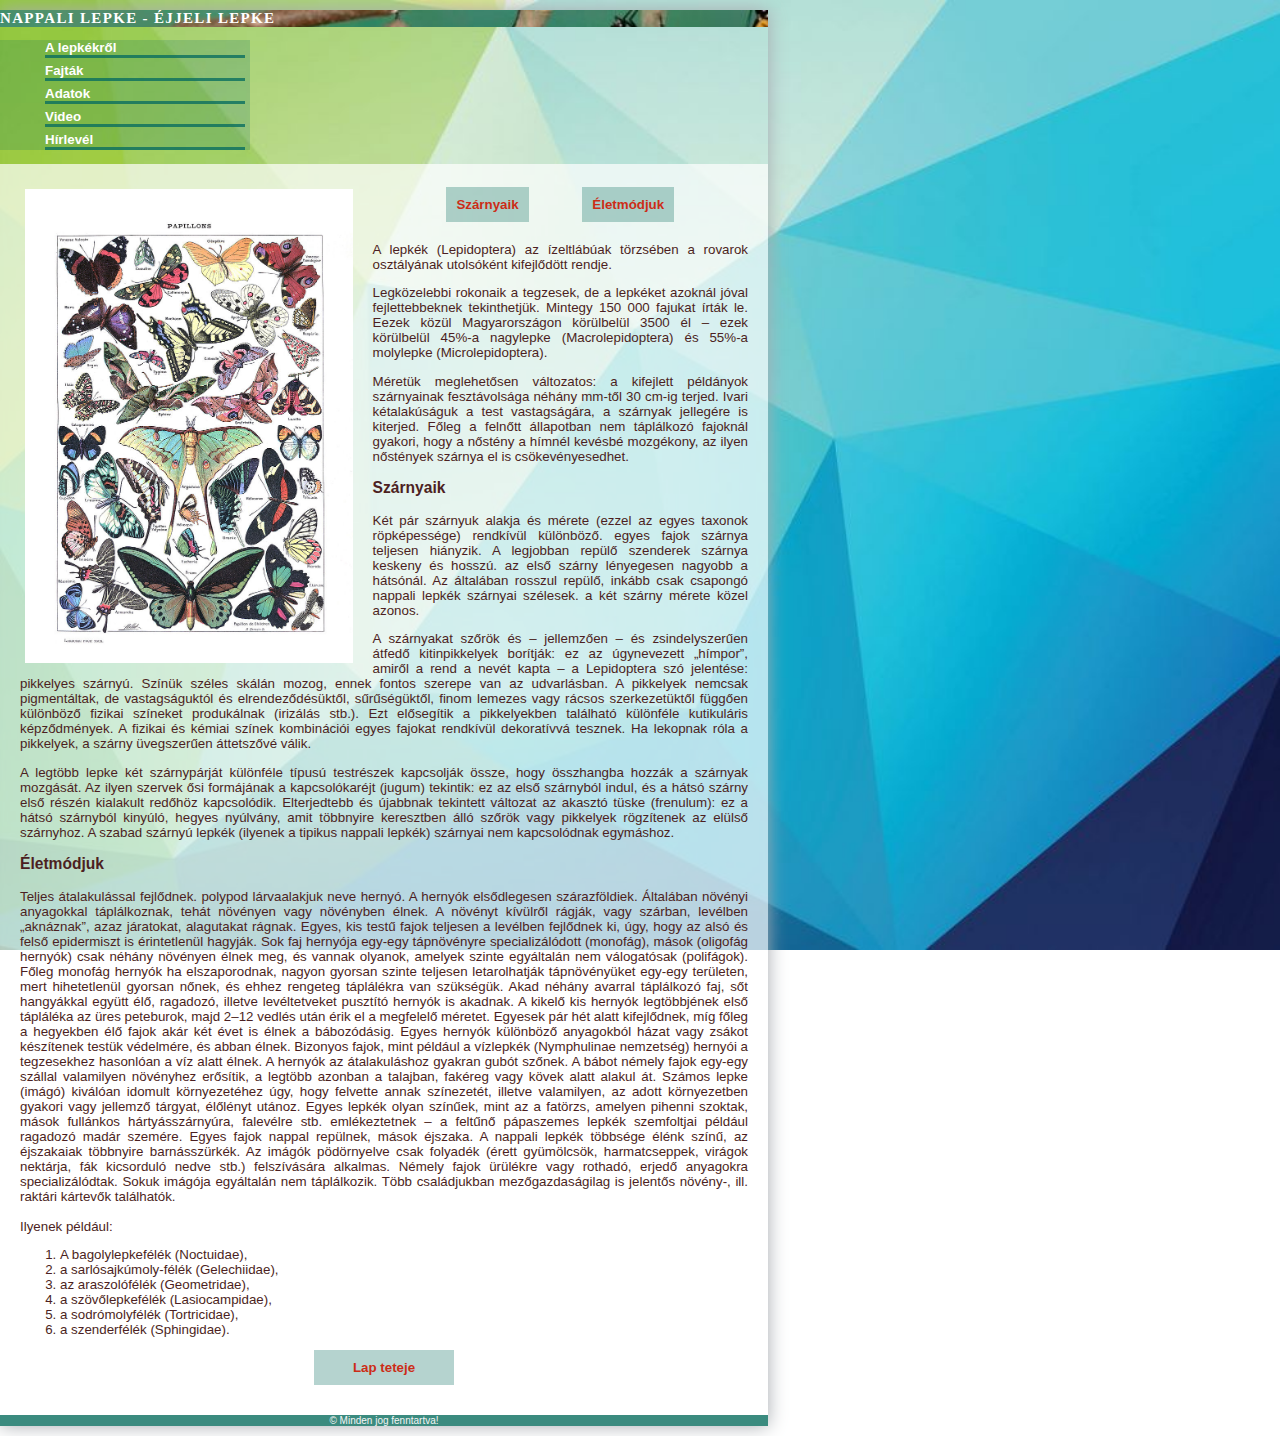
<file: index.html>
<!DOCTYPE html>
<html lang="hu">
    
	<head>
		<meta charset="utf-8" >
		<meta name="description" content="Nappali lepke - éjjeli lepke" >
		<meta name="keywords" content="lepke, nappali lepke, éjszakai lepke" >
		<meta name="Author" content="Bombosz Benedek">
		<link rel="stylesheet" href="css/style.css">
		<link rel="stylesheet" href="site.css">
		<title>Lepke</title>
	</head>

	<body>
	<div id="tartalmazo">
		<header>
			<h1>Nappali lepke - éjjeli lepke</h1>
		</header><!-- fejlec vége -->
		<nav>
			
			<ul>
				<li><a href="index.html">A lepkékről</a></li>
				<li><a href="fajta.html">Fajták</a></li>
				<li><a href="tabla.html">Adatok</a></li>
				<li><a href="media.html">Video</a></li>
			    <li><a href="urlap.html">Hírlevél</a></li>
			</ul>
		</nav><!-- menu vége -->
		
		<main><!--Ez az, ami minden oldalon más és más lesz-->
			<img class="left" src="img/pap.jpg" alt="papillons">
			<ul id="horgony">
				<li><a href="#szarny">Szárnyaik</a></li>
				<li><a href="#elet">Életmódjuk</a></li>
			</ul>
		<p class="clearr"> A lepkék (Lepidoptera) az ízeltlábúak törzsében a rovarok osztályának utolsóként kifejlődött rendje.	</p>
		<p>
		Legközelebbi rokonaik a tegzesek, de a lepkéket azoknál jóval fejlettebbeknek tekinthetjük. Mintegy 150 000 fajukat írták le. Eezek közül Magyarországon körülbelül 3500 él – ezek körülbelül 45%-a nagylepke (Macrolepidoptera) és 55%-a molylepke (Microlepidoptera).
		</p>
		<p>
		Méretük meglehetősen változatos: a kifejlett példányok szárnyainak fesztávolsága néhány mm-től 30 cm-ig terjed.

Ivari kétalakúságuk a test vastagságára, a szárnyak jellegére is kiterjed. Főleg a felnőtt állapotban nem táplálkozó fajoknál gyakori, hogy a nőstény a hímnél kevésbé mozgékony, az ilyen nőstények szárnya el is csökevényesedhet.
</p>
		<h3 id="szarny">Szárnyaik</h3>
			<p>Két pár szárnyuk alakja és mérete (ezzel az egyes taxonok röpképessége) rendkívül különböző. egyes fajok szárnya teljesen hiányzik. A legjobban repülő szenderek szárnya keskeny és hosszú. az első szárny lényegesen nagyobb a hátsónál. Az általában rosszul repülő, inkább csak csapongó nappali lepkék szárnyai szélesek. a két szárny mérete közel azonos.
</p><p>
A szárnyakat szőrök és – jellemzően – és zsindelyszerűen átfedő kitinpikkelyek borítják: ez az úgynevezett „hímpor”, amiről a rend a nevét kapta – a Lepidoptera szó jelentése: pikkelyes szárnyú. Színük széles skálán mozog, ennek fontos szerepe van az udvarlásban. A pikkelyek nemcsak pigmentáltak, de vastagságuktól és elrendeződésüktől, sűrűségüktől, finom lemezes vagy rácsos szerkezetüktől függően különböző fizikai színeket produkálnak (irizálás stb.). Ezt elősegítik a pikkelyekben található különféle kutikuláris képződmények. A fizikai és kémiai színek kombinációi egyes fajokat rendkívül dekoratívvá tesznek. Ha lekopnak róla a pikkelyek, a szárny üvegszerűen áttetszővé válik.
</p><p>
A legtöbb lepke két szárnypárját különféle típusú testrészek kapcsolják össze, hogy összhangba hozzák a szárnyak mozgását. Az ilyen szervek ősi formájának a kapcsolókaréjt (jugum) tekintik: ez az első szárnyból indul, és a hátsó szárny első részén kialakult redőhöz kapcsolódik. Elterjedtebb és újabbnak tekintett változat az akasztó tüske (frenulum): ez a hátsó szárnyból kinyúló, hegyes nyúlvány, amit többnyire keresztben álló szőrök vagy pikkelyek rögzítenek az elülső szárnyhoz. A szabad szárnyú lepkék (ilyenek a tipikus nappali lepkék) szárnyai nem kapcsolódnak egymáshoz.

			</p> 
		<h3 id="elet">Életmódjuk</h3>
			<p>Teljes átalakulással fejlődnek. polypod lárvaalakjuk neve hernyó.

A hernyók elsődlegesen szárazföldiek. Általában növényi anyagokkal táplálkoznak, tehát növényen vagy növényben élnek. A növényt kívülről rágják, vagy szárban, levélben „aknáznak”, azaz járatokat, alagutakat rágnak. Egyes, kis testű fajok teljesen a levélben fejlődnek ki, úgy, hogy az alsó és felső epidermiszt is érintetlenül hagyják. Sok faj hernyója egy-egy tápnövényre specializálódott (monofág), mások (oligofág hernyók) csak néhány növényen élnek meg, és vannak olyanok, amelyek szinte egyáltalán nem válogatósak (polifágok). Főleg monofág hernyók ha elszaporodnak, nagyon gyorsan szinte teljesen letarolhatják tápnövényüket egy-egy területen, mert hihetetlenül gyorsan nőnek, és ehhez rengeteg táplálékra van szükségük.

Akad néhány avarral táplálkozó faj, sőt hangyákkal együtt élő, ragadozó, illetve levéltetveket pusztító hernyók is akadnak.

A kikelő kis hernyók legtöbbjének első tápláléka az üres peteburok, majd 2–12 vedlés után érik el a megfelelő méretet. Egyesek pár hét alatt kifejlődnek, míg főleg a hegyekben élő fajok akár két évet is élnek a bábozódásig. Egyes hernyók különböző anyagokból házat vagy zsákot készítenek testük védelmére, és abban élnek. Bizonyos fajok, mint például a vízlepkék (Nymphulinae nemzetség) hernyói a tegzesekhez hasonlóan a víz alatt élnek.

A hernyók az átalakuláshoz gyakran gubót szőnek. A bábot némely fajok egy-egy szállal valamilyen növényhez erősítik, a legtöbb azonban a talajban, fakéreg vagy kövek alatt alakul át.

Számos lepke (imágó) kiválóan idomult környezetéhez úgy, hogy felvette annak színezetét, illetve valamilyen, az adott környezetben gyakori vagy jellemző tárgyat, élőlényt utánoz. Egyes lepkék olyan színűek, mint az a fatörzs, amelyen pihenni szoktak, mások fullánkos hártyásszárnyúra, falevélre stb. emlékeztetnek – a feltűnő pápaszemes lepkék szemfoltjai például ragadozó madár szemére.

Egyes fajok nappal repülnek, mások éjszaka. A nappali lepkék többsége élénk színű, az éjszakaiak többnyire barnásszürkék.

Az imágók pödörnyelve csak folyadék (érett gyümölcsök, harmatcseppek, virágok nektárja, fák kicsorduló nedve stb.) felszívására alkalmas. Némely fajok ürülékre vagy rothadó, erjedő anyagokra specializálódtak. Sokuk imágója egyáltalán nem táplálkozik.

Több családjukban mezőgazdaságilag is jelentős növény-, ill. raktári kártevők találhatók.
<br><br>
Ilyenek például:
			</p> 
			<ol>
				<li>A bagolylepkefélék (Noctuidae),</li>
				<li>a sarlósajkúmoly-félék (Gelechiidae),</li>
				<li>az araszolófélék (Geometridae),</li>
				<li>a szövőlepkefélék (Lasiocampidae),</li>
				<li>a sodrómolyfélék (Tortricidae),</li>
				<li>a szenderfélék (Sphingidae).</li>
			</ol>
			<a id="up" href="#">Lap teteje</a>
		</main><!-- tartalom vége -->
		<footer>
			<p>&copy; Minden jog fenntartva!</p>
		</footer><!-- lablec vége -->
	</div> <!-- tartalmazo vége -->
</body>
</html>
</file>
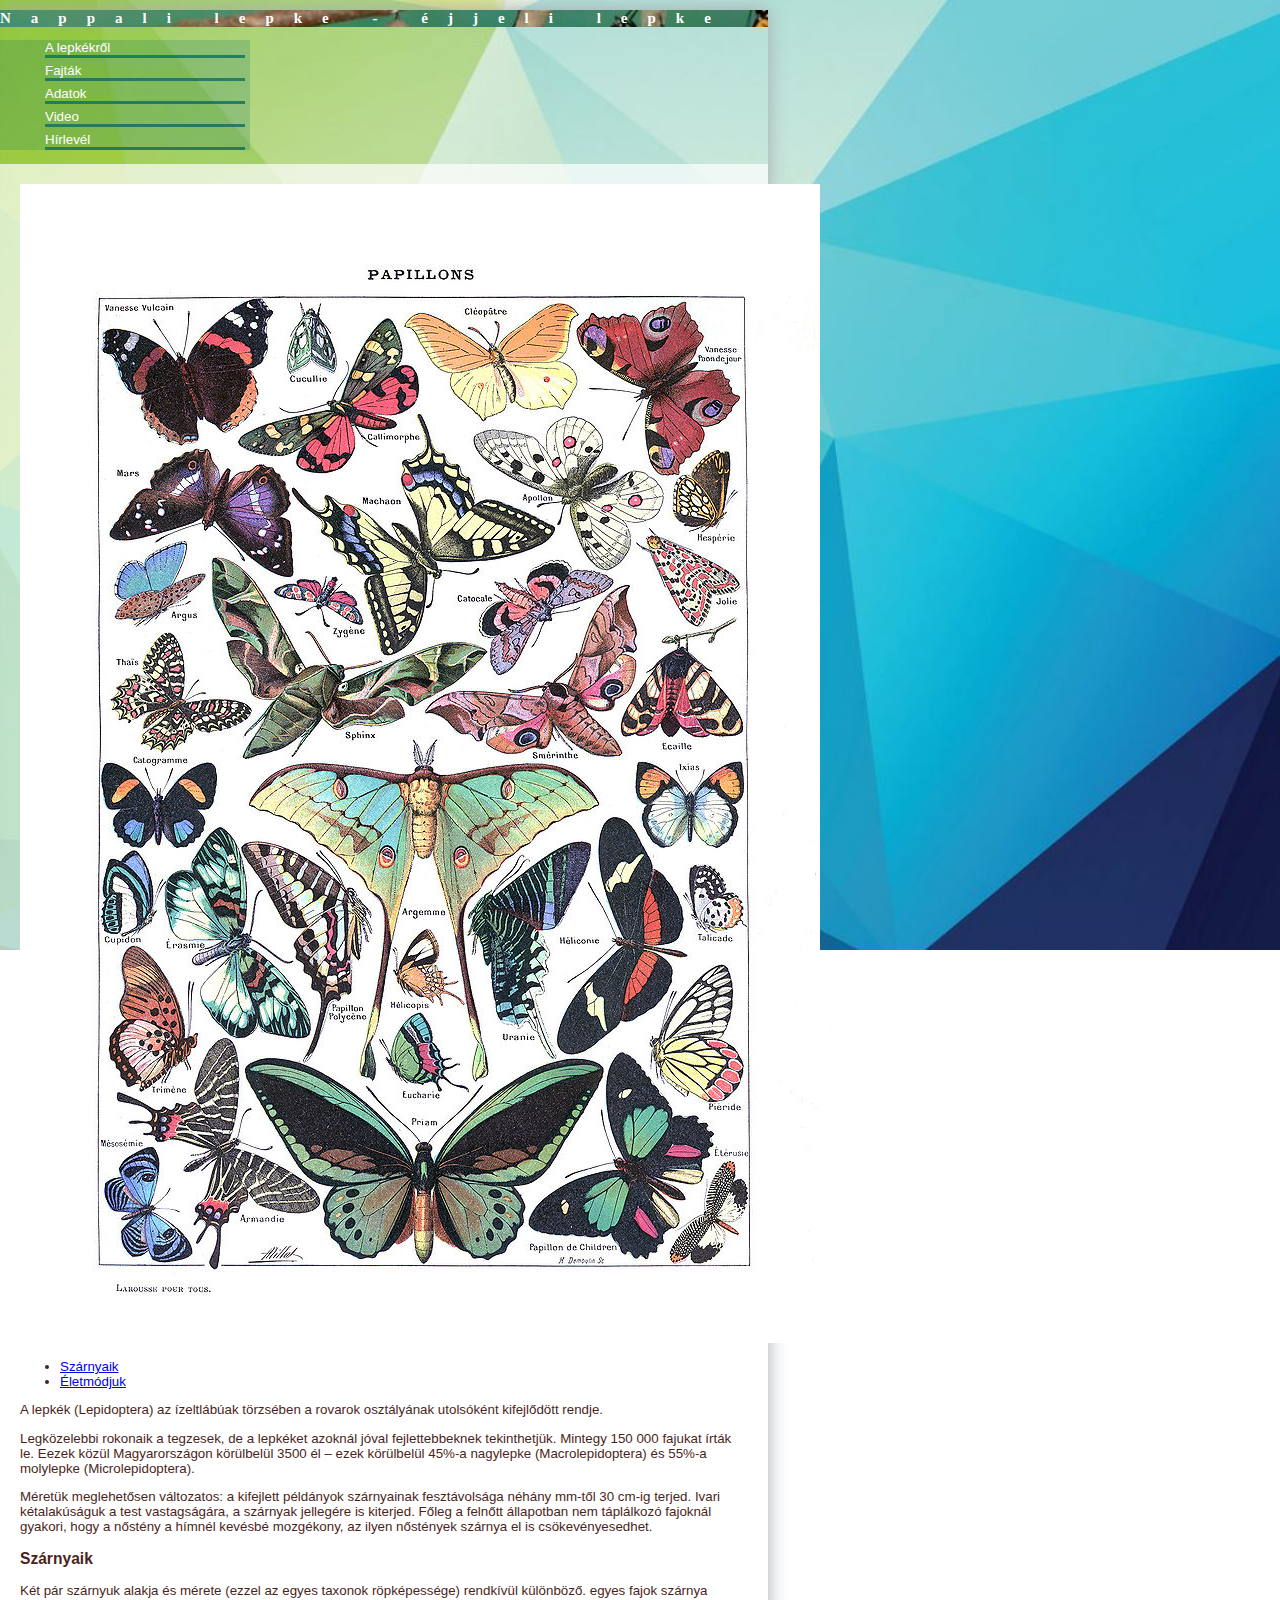
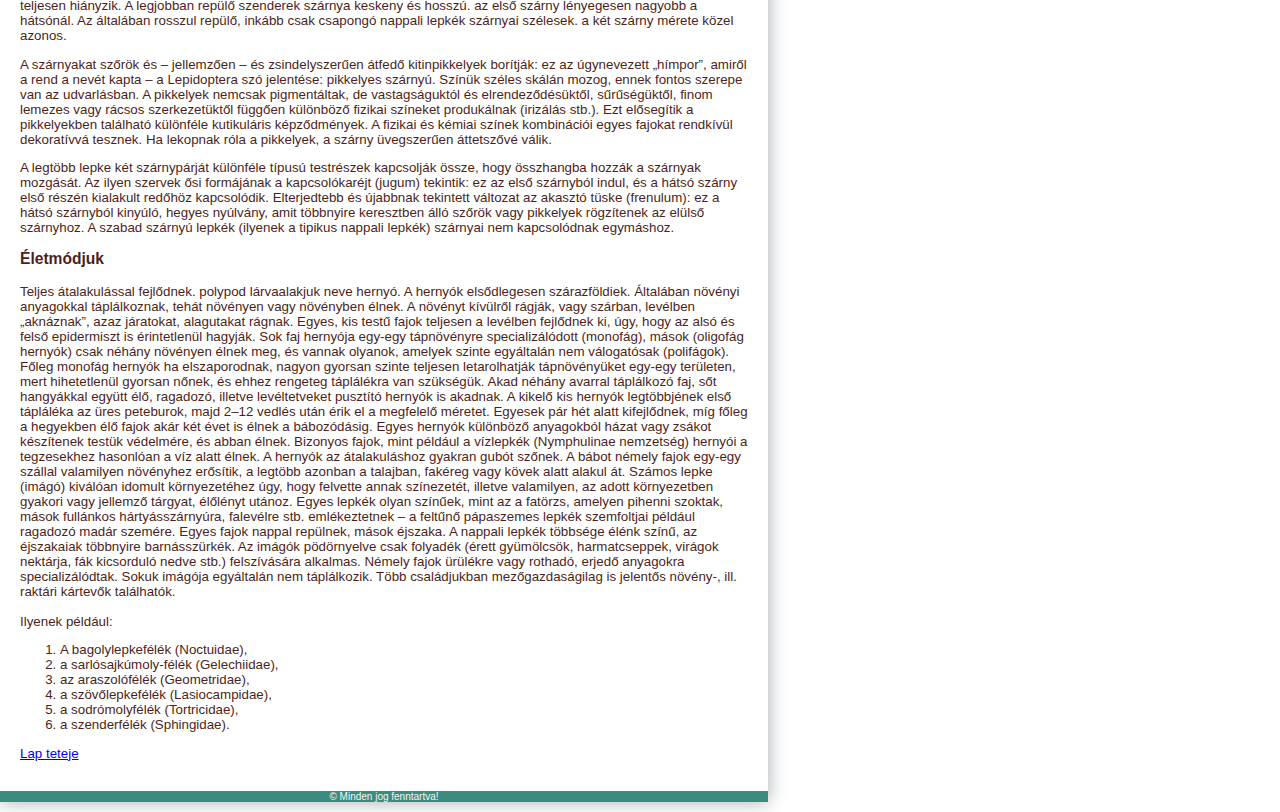
<file: adatok.html>
<!DOCTYPE html>
<html lang="hu">
    
	<head>
		<meta charset="utf-8" >
		<meta name="description" content="Nappali lepke - éjjeli lepke" >
		<meta name="keywords" content="lepke, nappali lepke, éjszakai lepke" >
		<meta name="Author" content="Bombosz Benedek">
		<link rel="stylesheet" href="site.css">
		<title>Lepke</title>
	</head>

	<body>
	<div id="tartalmazo">
		<header>
			<h1>Nappali lepke - éjjeli lepke</h1>
		</header><!-- fejlec vége -->
		<nav>
			
			<ul>
				<li><a href="index.html">A lepkékről</a></li>
				<li><a href="fajta.html">Fajták</a></li>
				<li><a href="tabla.html">Adatok</a></li>
				<li><a href="media.html">Video</a></li>
			    <li><a href="urlap.html">Hírlevél</a></li>
			</ul>
		</nav><!-- menu vége -->
		
		<main><!--Ez az, ami minden oldalon más és más lesz-->
			<img class="left" src="img/pap.jpg" alt="papillons">
			<ul id="horgony">
				<li><a href="#szarny">Szárnyaik</a></li>
				<li><a href="#elet">Életmódjuk</a></li>
			</ul>
		<p class="clearr"> A lepkék (Lepidoptera) az ízeltlábúak törzsében a rovarok osztályának utolsóként kifejlődött rendje.	</p>
		<p>
		Legközelebbi rokonaik a tegzesek, de a lepkéket azoknál jóval fejlettebbeknek tekinthetjük. Mintegy 150 000 fajukat írták le. Eezek közül Magyarországon körülbelül 3500 él – ezek körülbelül 45%-a nagylepke (Macrolepidoptera) és 55%-a molylepke (Microlepidoptera).
		</p>
		<p>
		Méretük meglehetősen változatos: a kifejlett példányok szárnyainak fesztávolsága néhány mm-től 30 cm-ig terjed.

Ivari kétalakúságuk a test vastagságára, a szárnyak jellegére is kiterjed. Főleg a felnőtt állapotban nem táplálkozó fajoknál gyakori, hogy a nőstény a hímnél kevésbé mozgékony, az ilyen nőstények szárnya el is csökevényesedhet.
</p>
		<h3 id="szarny">Szárnyaik</h3>
			<p>Két pár szárnyuk alakja és mérete (ezzel az egyes taxonok röpképessége) rendkívül különböző. egyes fajok szárnya teljesen hiányzik. A legjobban repülő szenderek szárnya keskeny és hosszú. az első szárny lényegesen nagyobb a hátsónál. Az általában rosszul repülő, inkább csak csapongó nappali lepkék szárnyai szélesek. a két szárny mérete közel azonos.
</p><p>
A szárnyakat szőrök és – jellemzően – és zsindelyszerűen átfedő kitinpikkelyek borítják: ez az úgynevezett „hímpor”, amiről a rend a nevét kapta – a Lepidoptera szó jelentése: pikkelyes szárnyú. Színük széles skálán mozog, ennek fontos szerepe van az udvarlásban. A pikkelyek nemcsak pigmentáltak, de vastagságuktól és elrendeződésüktől, sűrűségüktől, finom lemezes vagy rácsos szerkezetüktől függően különböző fizikai színeket produkálnak (irizálás stb.). Ezt elősegítik a pikkelyekben található különféle kutikuláris képződmények. A fizikai és kémiai színek kombinációi egyes fajokat rendkívül dekoratívvá tesznek. Ha lekopnak róla a pikkelyek, a szárny üvegszerűen áttetszővé válik.
</p><p>
A legtöbb lepke két szárnypárját különféle típusú testrészek kapcsolják össze, hogy összhangba hozzák a szárnyak mozgását. Az ilyen szervek ősi formájának a kapcsolókaréjt (jugum) tekintik: ez az első szárnyból indul, és a hátsó szárny első részén kialakult redőhöz kapcsolódik. Elterjedtebb és újabbnak tekintett változat az akasztó tüske (frenulum): ez a hátsó szárnyból kinyúló, hegyes nyúlvány, amit többnyire keresztben álló szőrök vagy pikkelyek rögzítenek az elülső szárnyhoz. A szabad szárnyú lepkék (ilyenek a tipikus nappali lepkék) szárnyai nem kapcsolódnak egymáshoz.

			</p> 
		<h3 id="elet">Életmódjuk</h3>
			<p>Teljes átalakulással fejlődnek. polypod lárvaalakjuk neve hernyó.

A hernyók elsődlegesen szárazföldiek. Általában növényi anyagokkal táplálkoznak, tehát növényen vagy növényben élnek. A növényt kívülről rágják, vagy szárban, levélben „aknáznak”, azaz járatokat, alagutakat rágnak. Egyes, kis testű fajok teljesen a levélben fejlődnek ki, úgy, hogy az alsó és felső epidermiszt is érintetlenül hagyják. Sok faj hernyója egy-egy tápnövényre specializálódott (monofág), mások (oligofág hernyók) csak néhány növényen élnek meg, és vannak olyanok, amelyek szinte egyáltalán nem válogatósak (polifágok). Főleg monofág hernyók ha elszaporodnak, nagyon gyorsan szinte teljesen letarolhatják tápnövényüket egy-egy területen, mert hihetetlenül gyorsan nőnek, és ehhez rengeteg táplálékra van szükségük.

Akad néhány avarral táplálkozó faj, sőt hangyákkal együtt élő, ragadozó, illetve levéltetveket pusztító hernyók is akadnak.

A kikelő kis hernyók legtöbbjének első tápláléka az üres peteburok, majd 2–12 vedlés után érik el a megfelelő méretet. Egyesek pár hét alatt kifejlődnek, míg főleg a hegyekben élő fajok akár két évet is élnek a bábozódásig. Egyes hernyók különböző anyagokból házat vagy zsákot készítenek testük védelmére, és abban élnek. Bizonyos fajok, mint például a vízlepkék (Nymphulinae nemzetség) hernyói a tegzesekhez hasonlóan a víz alatt élnek.

A hernyók az átalakuláshoz gyakran gubót szőnek. A bábot némely fajok egy-egy szállal valamilyen növényhez erősítik, a legtöbb azonban a talajban, fakéreg vagy kövek alatt alakul át.

Számos lepke (imágó) kiválóan idomult környezetéhez úgy, hogy felvette annak színezetét, illetve valamilyen, az adott környezetben gyakori vagy jellemző tárgyat, élőlényt utánoz. Egyes lepkék olyan színűek, mint az a fatörzs, amelyen pihenni szoktak, mások fullánkos hártyásszárnyúra, falevélre stb. emlékeztetnek – a feltűnő pápaszemes lepkék szemfoltjai például ragadozó madár szemére.

Egyes fajok nappal repülnek, mások éjszaka. A nappali lepkék többsége élénk színű, az éjszakaiak többnyire barnásszürkék.

Az imágók pödörnyelve csak folyadék (érett gyümölcsök, harmatcseppek, virágok nektárja, fák kicsorduló nedve stb.) felszívására alkalmas. Némely fajok ürülékre vagy rothadó, erjedő anyagokra specializálódtak. Sokuk imágója egyáltalán nem táplálkozik.

Több családjukban mezőgazdaságilag is jelentős növény-, ill. raktári kártevők találhatók.
<br><br>
Ilyenek például:
			</p> 
			<ol>
				<li>A bagolylepkefélék (Noctuidae),</li>
				<li>a sarlósajkúmoly-félék (Gelechiidae),</li>
				<li>az araszolófélék (Geometridae),</li>
				<li>a szövőlepkefélék (Lasiocampidae),</li>
				<li>a sodrómolyfélék (Tortricidae),</li>
				<li>a szenderfélék (Sphingidae).</li>
			</ol>
			<a id="up" href="#">Lap teteje</a>
		</main><!-- tartalom vége -->
		<footer>
			<p>&copy; Minden jog fenntartva!</p>
		</footer><!-- lablec vége -->
	</div> <!-- tartalmazo vége -->
</body>
</html>
</file>
<file: css/style.css>
.belso {
	background-color:white;
	border-top: 2px dotted gray;
	padding: 0 0 0 15px;
	margin: 0px;
}
.szoveg{ 
font-weight:bold;
color:#000000 ;
}


/* karakter es bekezdesformazasok */
h1, h2 { /*Egyszerre adjuk meg a ket stilus azonos jegyeit*/
	text-transform:uppercase;
	font-weight: bold;
}

h1 {
	letter-spacing: 1pt;
	font-size: 12pt;
}

h2 {
	font-size: 10pt;
}
 p{
	text-align:justify;  /*sorkizart igazitas*/
	
 }
 
 hr{
	 color: rgba(10, 110, 95,0.8);
 }
 
 .bordw{
	 border: 2px solid white;
	 padding: 0px;
	 margin-bottom: 20px;
 }
 
 .bordd{
	 border: 2px solid rgba(10, 110, 95,0.8);
	 padding: 0px;
	 margin-bottom: 20px;
 }
   
 .left{
	 float:left;
	 width: 45%;
	 margin-right: 15px;
 }
 
 .right{
	 float:right;
	 width: 45%;
	 margin-left: 15px;
 }
 
  .clearr{
	  clear: right;
	  margin-top: 30px;
  }
  
  .clearl{
	  clear: left;
  }
 
 #horgony{
	 list-style-type:none;
	 text-align: center;
 }
 
 #horgony li {
	 display:inline;
 }
 
 #horgony a{
	 width: 120px;
	 margin:25px;
	 padding:10px;
	 background-color: rgba(10, 110, 95,0.3);
 }
 
 #horgony a:hover{
	 background-color: rgba(10, 110, 95,0.8);
	 color: wheat;
 }
 
 #up{
	 display:block;
	 text-align: center;
	 width: 120px;
	 margin:0 auto;
	 padding:10px;
	 background-color: rgba(10, 110, 95,0.3);
 }
 
 #up:hover{
	 background-color: rgba(10, 110, 95,0.8);
	 color: wheat;
 }
 
 a {
	text-decoration:none;
	font-weight:bold;
 }
 a:link {
	color:#cc2c17;/*sotet piros*/
 
 }
 a:visited {
	color:#364c17;
 }
 
 a:hover {
	color:red;
 }
 
 
/*kepek usztatasa*/
img{
	padding: 5px;
}

.bal {
	float:left;
}

.jobb {
	float:right;
}
.torol{
	clear:both;
}

/*tablazat form-sa*/
table {
	border-collapse:collapse;
	
}
td,th {
	border-bottom: 1px solid gray;
	text-align:center;
}
caption {
	font-weight:bold;
	text-align:left;
	padding-bottom:10px;
	font-size:11pt;
	
}
.masodik{
	background-color:silver;
}
/*urlap formazasa*/


#feliratkozas label {
    float: left;
    width: 6em;
    margin: 5px;
    text-align: right;
}

form br {
    clear: left;
}


legend {
    padding: 10px 4px;
}

fieldset {
   
    border: 1px solid #4c1f22;
    padding: 10px;
}
</file>
<file: site.css>
body {
    font-family: Verdana, Arial, sans-serif;
    color: #4c1f22;
    font-size: 10pt;
    margin: 0%;
    background-image: url(img/back.jpg);
    background-repeat: no-repeat;
    background-size: 100%;
}

header {
box-sizing: border-box;
margin: 0%;
background-image: url(img/head.jpg);
background-size: cover;
max-width: 100%;
height: fit-content;
font-family: "Viner Hand ITC", "Comic Sans Ms", Garamond, serif ;
text-align: left;
color: white;
letter-spacing: 20px;
}

nav {
    box-sizing: border-box;
    margin: 0%;
    text-align: left;
    max-width: 250px;
    background-color: rgba(10, 110, 95,0.2);
    align-content: left;
}

main {
    box-sizing: border-box;
    margin: 0%;
    padding: 20px;
    background-color: rgba(255, 255, 255,0.7);
}

footer {
    box-sizing: border-box;
    margin: 0%;
    float: none;
    background-color: rgba(10, 110, 95,0.8);
}

#tartalmazo {
    max-width: 60%;
    box-shadow: 0px 0px 18px 0px rgba(167, 171, 176, 1);
}

header h1{
    font-size: 15px;
}

footer p{
    text-align: center;
    font-size: 10px;
    color: whitesmoke;
}

nav a:link{
    text-decoration: none;
    color: white;
    display: inline-block;
    width: 100%;
    border-style: none none solid none;
    border-color: rgba(10, 110, 95,0.8);
}

nav a:hover{
    border-style: solid 1px;
    border-color: rgba(10, 110, 95,0.3) ;
}

nav li{
    margin: 5px;
    list-style-type: none;
}
</file>
